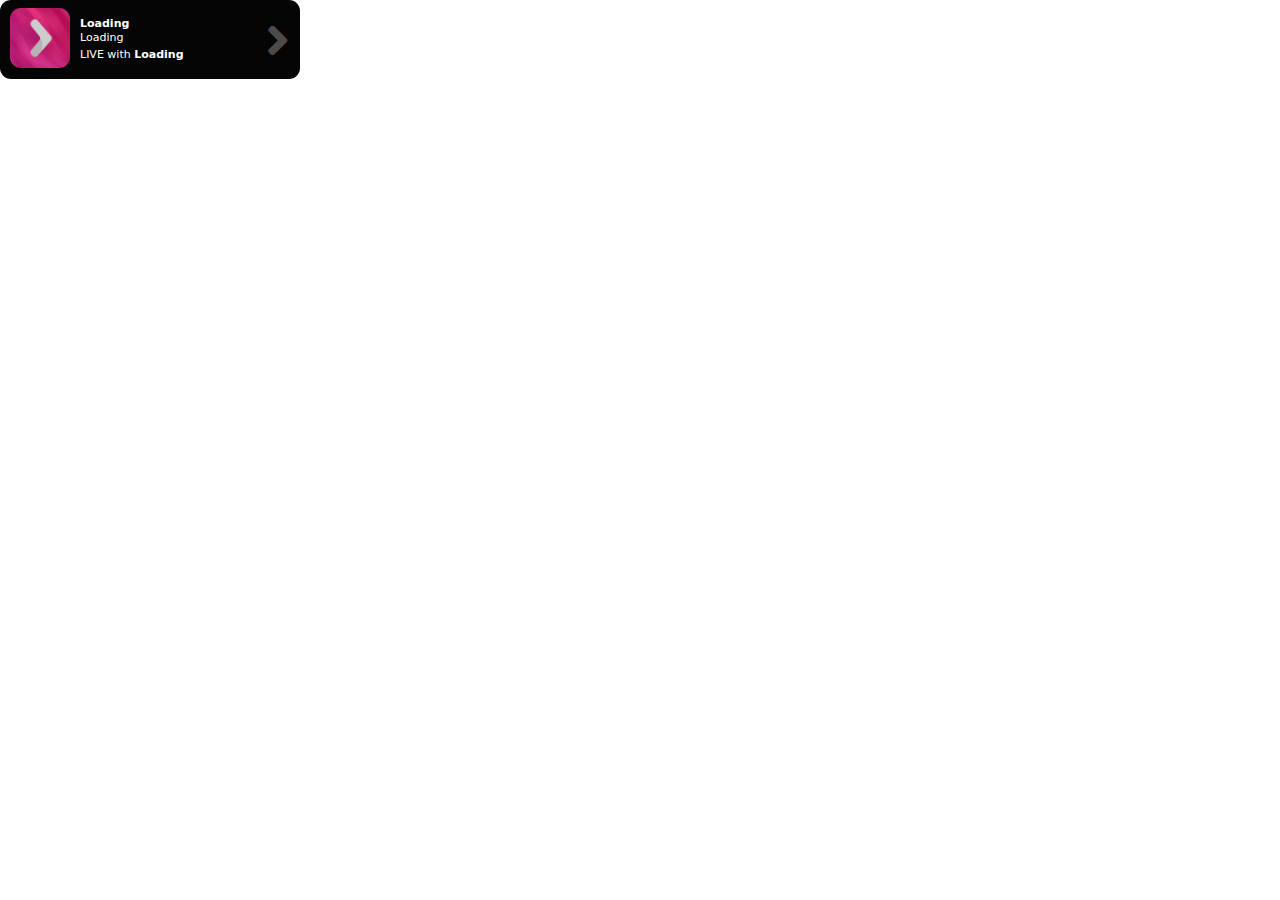
<file: index.html>
<!DOCTYPE html>
<html lang="en">

<head>
    <meta charset="utf-8">
    <meta name="viewport" content="width=device-width, initial-scale=1.0, shrink-to-fit=no">
    <title>TruckersFM | Streamer API (BETA)</title>
    <meta property="og:image" content="assets/img/TFM_Desktop_Background_new%20(1).png">
    <meta name="twitter:card" content="summary">
    <meta property="og:title" content="TruckersFM | Streamer API (BETA)">
    <meta property="og:description" content="TruckersFM Streamer API | Unofficial System built by Mark Davison, with the support of Ben from Xonos.Host">
    <meta name="description" content="TruckersFM Streamer API | Unofficial System built by Mark Davison, with the support of Ben from Xonos.Host">
    <meta name="twitter:description" content="TruckersFM Streamer API | Unofficial System built by Mark Davison, with the support of Ben from Xonos.Host">
    <meta name="twitter:title" content="TruckersFM | Streamer API (BETA)">
    <meta name="twitter:image" content="assets/img/TFM%20Logo%201024%20(1).png">
    <meta property="og:type" content="website">
    <link rel="icon" type="image/png" sizes="1000x1000" href="assets/img/TFM%20White.png">
    <link rel="icon" type="image/png" sizes="1000x1000" href="assets/img/TFM%20White.png">
    <link rel="icon" type="image/png" sizes="1000x1000" href="assets/img/TFM%20White.png">
    <link rel="icon" type="image/png" sizes="1000x1000" href="assets/img/TFM%20White.png">
    <link rel="icon" type="image/png" sizes="1000x1000" href="assets/img/TFM%20White.png">
    <link rel="stylesheet" href="assets/bootstrap/css/bootstrap.min.css">
    <link rel="stylesheet" href="assets/fonts/fontawesome-all.min.css">
    <link rel="stylesheet" href="assets/css/styles.css">
</head>

<body>
    <div class="full-width"><img class="img-fluid float-start" src="assets/img/TFM%20Logo%201024%20(1).png" style="border-radius: 11px;width: 60px;margin-right: 10px; margin-top: -2px;" id="artwork">
    <h1 style="color: #fff;font-size: 11px;margin-top: 7px;"><i class="fas fa-angle-right float-end" style="font-size: 47px;color: rgba(255,255,255,0.3);"></i><strong id="title" class="title">Loading</strong></h1>
        <h1 style="color: #fff;font-size: 11px;margin-top: -7px;" id="artist" class="artist">Loading</h1>
        <h1 style="color: #fff;font-size: 11px;margin-top: -4px;margin-bottom: 7px;">LIVE with <strong id="presenter" class="presenter">Loading</strong></h1>
    </div>
    <script src="assets/js/jquery.min.js"></script>
    <script src="assets/bootstrap/js/bootstrap.min.js"></script>
    <script src="https://ajax.googleapis.com/ajax/libs/jquery/3.2.1/jquery.min.js"></script>
    <script src="assets/js/stats.js"></script>
    
</body>

</html>
</file>
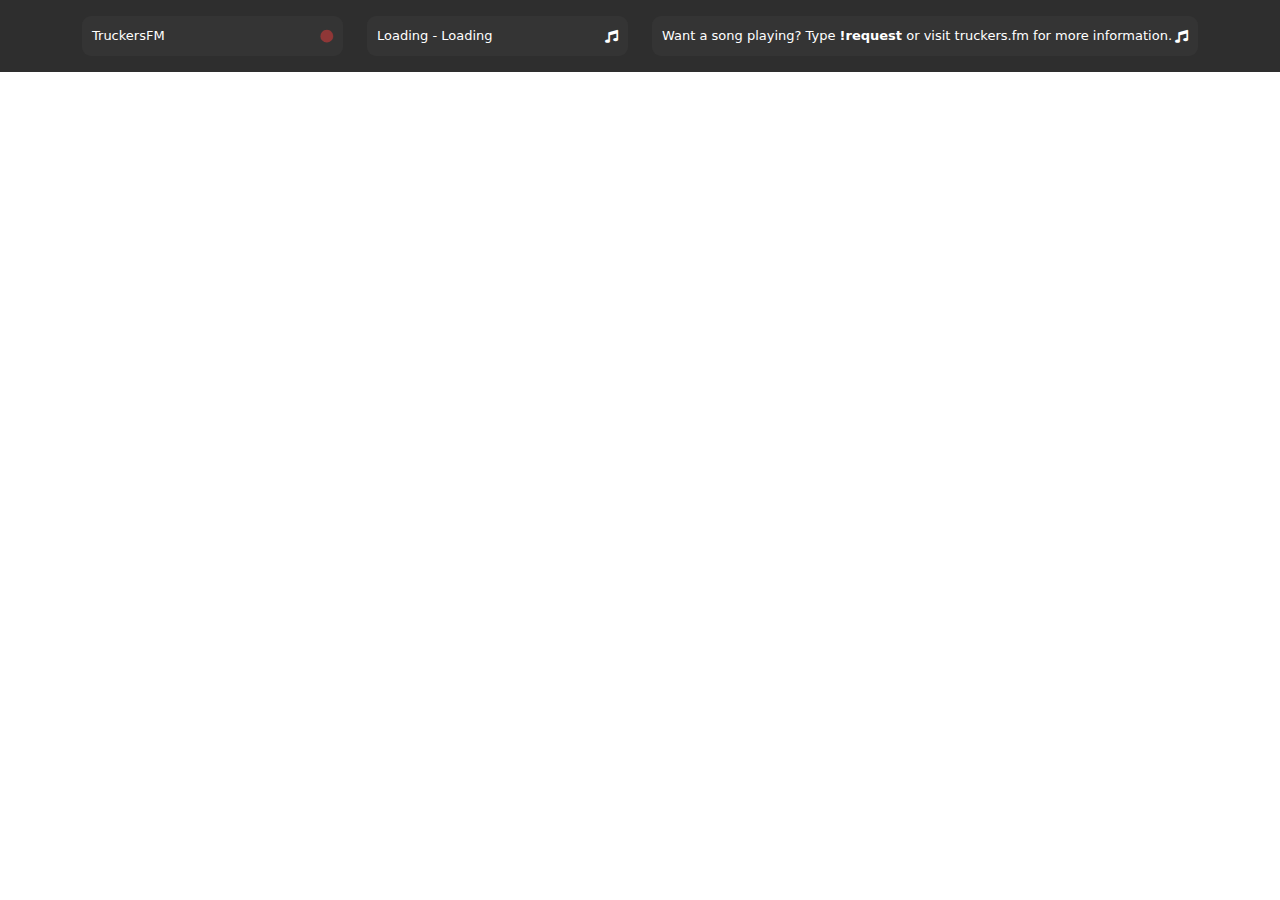
<file: new/index.html>
<!DOCTYPE html>
<html lang="en">

<head>
    <meta charset="utf-8">
    <meta name="viewport" content="width=device-width, initial-scale=1.0, shrink-to-fit=no">
    <title>Stats Overlays</title>
    <link rel="stylesheet" href="assets/bootstrap/css/bootstrap.min.css">
    <link rel="stylesheet" href="assets/fonts/fontawesome-all.min.css">
    <link rel="stylesheet" href="assets/css/styles.css">
</head>

<body>
    <div class="stats-header">
        <div class="container" style="padding-bottom: 0;">
            <div class="row" style="padding-bottom: 0;">
                <div class="col-xl-3" style="padding-bottom: 0;margin-bottom: 0;">
                    <div class="song-title" style="margin-bottom: 0;">
                        <p class="text-white" style="margin: 0;"><k id="presenter">TruckersFM</k><i class="fas fa-circle live float-end" style="margin-top: 4px;"></i></p>
                    </div>
                </div>
                <div class="col-xl-3" style="padding-bottom: 0;margin-bottom: 0;">
                    <div class="song-title" style="margin-bottom: 0;">
                        <p class="text-white" style="margin: 0;"><k id="artist">Loading</k> - <k id="title">Loading</k><i class="fas fa-music float-end" style="margin-top: 4px;"></i></p>
                    </div>
                </div>
                <div class="col-xl-6" style="padding-bottom: 0;margin-bottom: 0;">
                    <div class="song-title" style="margin-bottom: 0;">
                        <p class="text-white" style="margin: 0;">Want a song playing? Type <strong>!request</strong>&nbsp;or visit truckers.fm for more information.<i class="fas fa-music float-end" style="margin-top: 4px;"></i></p>
                    </div>
                </div>
            </div>
        </div>
    </div>
    <script src="assets/js/jquery.min.js"></script>
    <script src="assets/bootstrap/js/bootstrap.min.js"></script>
    <script src="https://ajax.googleapis.com/ajax/libs/jquery/3.2.1/jquery.min.js"></script>
    <script src="assets/js/stats.js"></script>
</body>

</html>
</file>
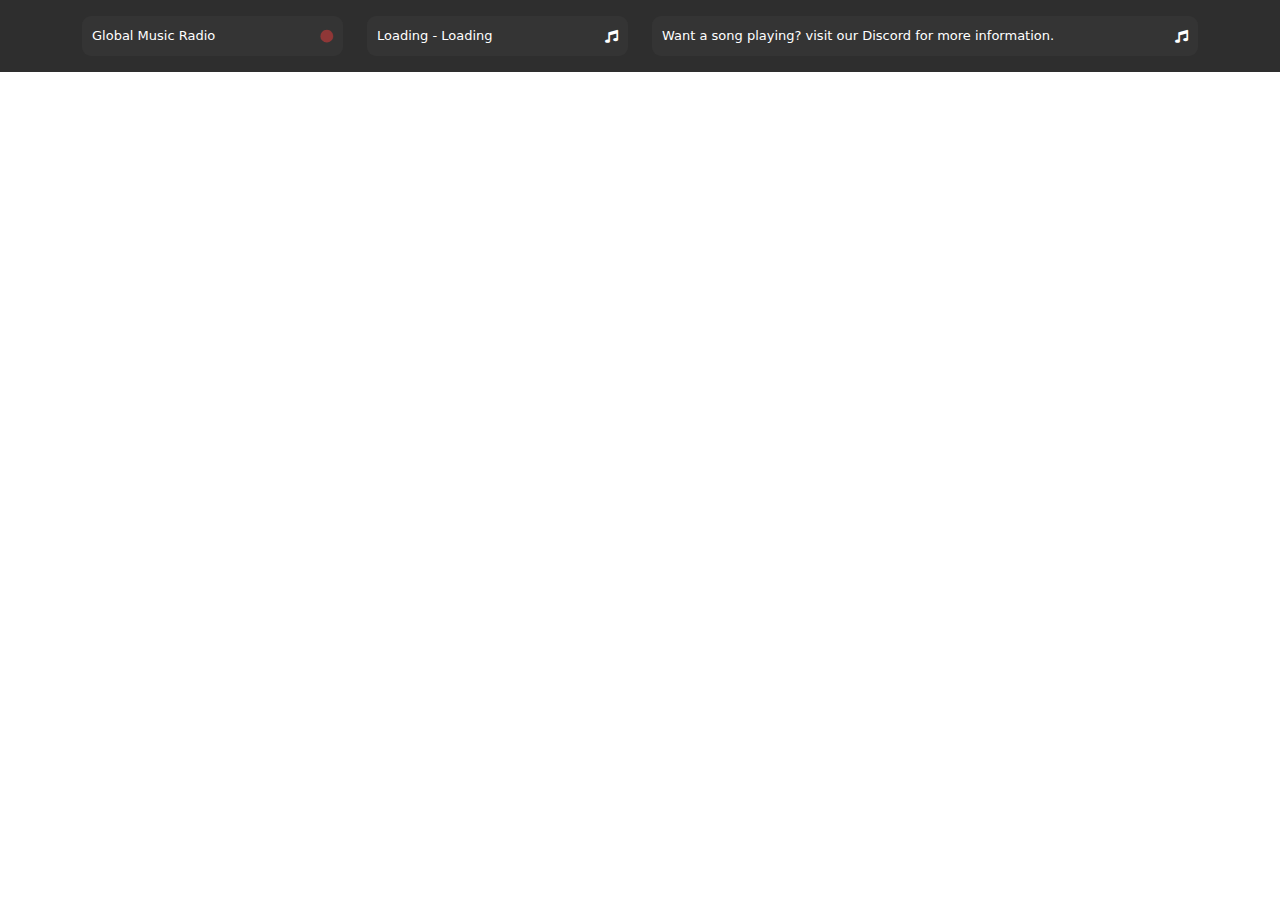
<file: globalmusicradio/full/index.html>
<!DOCTYPE html>
<html lang="en">

<head>
    <meta charset="utf-8">
    <meta name="viewport" content="width=device-width, initial-scale=1.0, shrink-to-fit=no">
    <title>Global Music Radio | Streamer API (BETA)</title>
    <meta property="og:image" content="assets/img/TFM_Desktop_Background_new%20(1).png">
    <meta name="twitter:card" content="summary">
    <meta property="og:title" content="Global Music Radio | Streamer API (BETA)">
    <meta property="og:description" content="Global Music Radio Streamer API | Unofficial System built by Mark Davison, with the support of HuckinB">
    <meta name="description" content="Global Music Radio Streamer API | Unofficial System built by Mark Davison, with the support of HuckinB">
    <meta name="twitter:description" content="Global Music Radio Streamer API | Unofficial System built by Mark Davison, with the support of HuckinB">
    <meta name="twitter:title" content="Global Music Radio | Streamer API (BETA)">
    <meta name="twitter:image" content="assets/img/favicon.png">
    <meta property="og:type" content="website">
    <link rel="icon" type="image/png" sizes="1000x1000" href="https://media.discordapp.net/attachments/631565137962336258/1165690735048278056/Global_Music_Radio_Logo.png?ex=6547c518&is=65355018&hm=5253389e96228ccff46abee3c43903ebbc4a35160fd26b7ec960150d3bbf0588&=&width=400&height=400">
    <link rel="icon" type="image/png" sizes="1000x1000" href="https://media.discordapp.net/attachments/631565137962336258/1165690735048278056/Global_Music_Radio_Logo.png?ex=6547c518&is=65355018&hm=5253389e96228ccff46abee3c43903ebbc4a35160fd26b7ec960150d3bbf0588&=&width=400&height=400">
    <link rel="icon" type="image/png" sizes="1000x1000" href="https://media.discordapp.net/attachments/631565137962336258/1165690735048278056/Global_Music_Radio_Logo.png?ex=6547c518&is=65355018&hm=5253389e96228ccff46abee3c43903ebbc4a35160fd26b7ec960150d3bbf0588&=&width=400&height=400">
    <link rel="icon" type="image/png" sizes="1000x1000" href="https://media.discordapp.net/attachments/631565137962336258/1165690735048278056/Global_Music_Radio_Logo.png?ex=6547c518&is=65355018&hm=5253389e96228ccff46abee3c43903ebbc4a35160fd26b7ec960150d3bbf0588&=&width=400&height=400">
    <link rel="icon" type="image/png" sizes="1000x1000" href="https://media.discordapp.net/attachments/631565137962336258/1165690735048278056/Global_Music_Radio_Logo.png?ex=6547c518&is=65355018&hm=5253389e96228ccff46abee3c43903ebbc4a35160fd26b7ec960150d3bbf0588&=&width=400&height=400">
    <link rel="stylesheet" href="assets/bootstrap/css/bootstrap.min.css">
    <link rel="stylesheet" href="assets/fonts/fontawesome-all.min.css">
    <link rel="stylesheet" href="assets/css/styles.css">
</head>

<body>
    <div class="stats-header">
        <div class="container" style="padding-bottom: 0;">
            <div class="row" style="padding-bottom: 0;">
                <div class="col-xl-3" style="padding-bottom: 0;margin-bottom: 0;">
                    <div class="song-title" style="margin-bottom: 0;">
                        <p class="text-white" style="margin: 0;"><k id="presenter">Global Music Radio</k><i class="fas fa-circle live float-end" style="margin-top: 4px;"></i></p>
                    </div>
                </div>
                <div class="col-xl-3" style="padding-bottom: 0;margin-bottom: 0;">
                    <div class="song-title" style="margin-bottom: 0;">
                        <p class="text-white" style="margin: 0;"><k id="artist">Loading</k> - <k id="title">Loading</k><i class="fas fa-music float-end" style="margin-top: 4px;"></i></p>
                    </div>
                </div>
                <div class="col-xl-6" style="padding-bottom: 0;margin-bottom: 0;">
                    <div class="song-title" style="margin-bottom: 0;">
                        <p class="text-white" style="margin: 0;">Want a song playing? visit our Discord for more information.<i class="fas fa-music float-end" style="margin-top: 4px;"></i></p>
                    </div>
                </div>
            </div>
        </div>
    </div>
    <script src="assets/js/jquery.min.js"></script>
    <script src="assets/bootstrap/js/bootstrap.min.js"></script>
    <script src="https://ajax.googleapis.com/ajax/libs/jquery/3.2.1/jquery.min.js"></script>
    <script src="../../assets/js/globalmusicradio.js"></script>
</body>

</html>
</file>
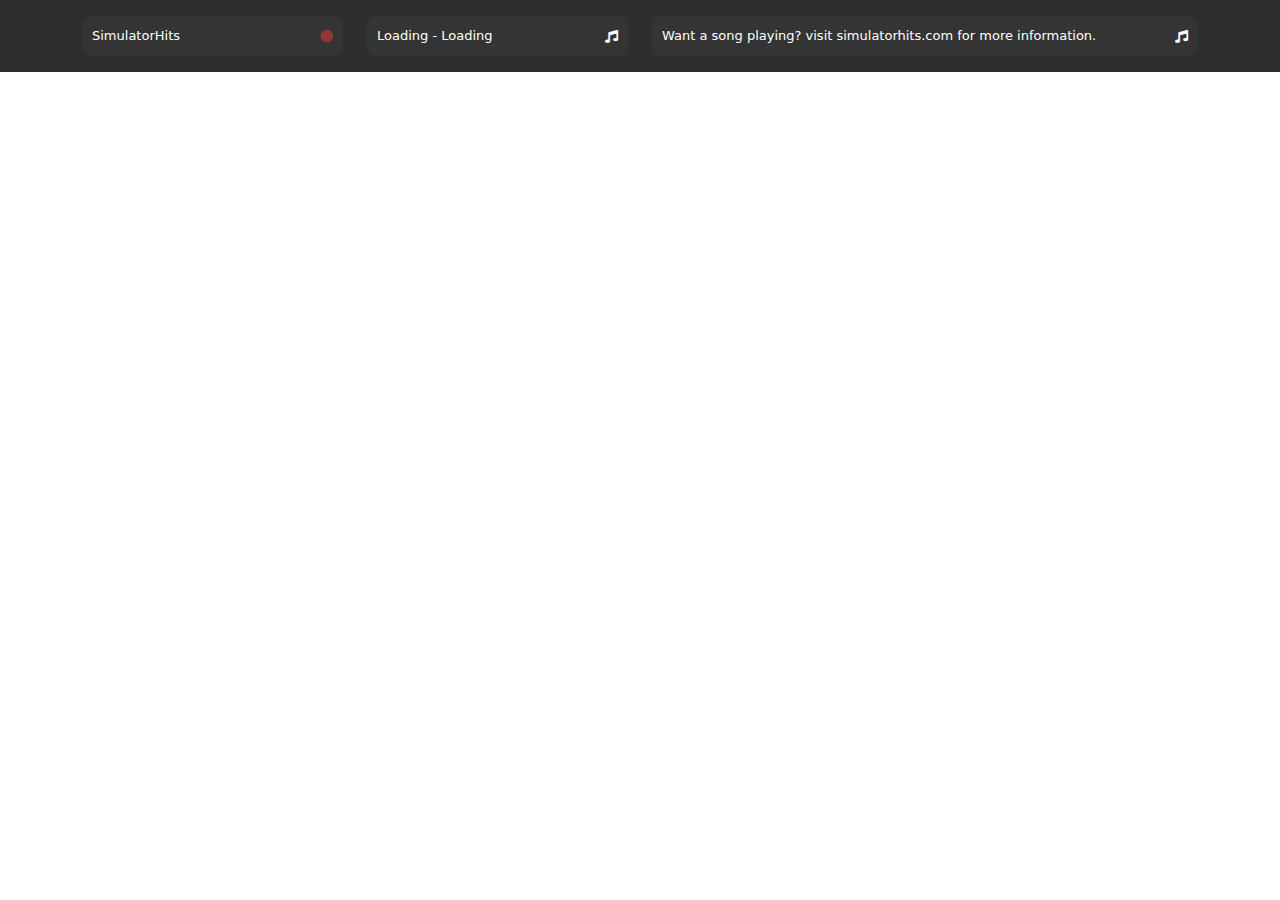
<file: simulatorhits/full/index.html>
<!DOCTYPE html>
<html lang="en">

<head>
    <meta charset="utf-8">
    <meta name="viewport" content="width=device-width, initial-scale=1.0, shrink-to-fit=no">
    <title>SimulatorHits | Streamer API (BETA)</title>
    <meta property="og:image" content="assets/img/TFM_Desktop_Background_new%20(1).png">
    <meta name="twitter:card" content="summary">
    <meta property="og:title" content="SimulatorHits | Streamer API (BETA)">
    <meta property="og:description" content="SimulatorHits Streamer API | Unofficial System built by Mark Davison, with the support of HuckinB">
    <meta name="description" content="SimulatorHits Streamer API | Unofficial System built by Mark Davison, with the support of HuckinB">
    <meta name="twitter:description" content="SimulatorHits Streamer API | Unofficial System built by Mark Davison, with the support of HuckinB">
    <meta name="twitter:title" content="SimulatorHits | Streamer API (BETA)">
    <meta name="twitter:image" content="assets/img/favicon.png">
    <meta property="og:type" content="website">
    <link rel="icon" type="image/png" sizes="1000x1000" href="https://simulatorhits.com/images/SH_Logo.jpg">
    <link rel="icon" type="image/png" sizes="1000x1000" href="https://simulatorhits.com/images/SH_Logo.jpg">
    <link rel="icon" type="image/png" sizes="1000x1000" href="https://simulatorhits.com/images/SH_Logo.jpg">
    <link rel="icon" type="image/png" sizes="1000x1000" href="https://simulatorhits.com/images/SH_Logo.jpg">
    <link rel="icon" type="image/png" sizes="1000x1000" href="https://simulatorhits.com/images/SH_Logo.jpg">
    <link rel="stylesheet" href="assets/bootstrap/css/bootstrap.min.css">
    <link rel="stylesheet" href="assets/fonts/fontawesome-all.min.css">
    <link rel="stylesheet" href="assets/css/styles.css">
</head>

<body>
    <div class="stats-header">
        <div class="container" style="padding-bottom: 0;">
            <div class="row" style="padding-bottom: 0;">
                <div class="col-xl-3" style="padding-bottom: 0;margin-bottom: 0;">
                    <div class="song-title" style="margin-bottom: 0;">
                        <p class="text-white" style="margin: 0;"><k id="presenter">SimulatorHits</k><i class="fas fa-circle live float-end" style="margin-top: 4px;"></i></p>
                    </div>
                </div>
                <div class="col-xl-3" style="padding-bottom: 0;margin-bottom: 0;">
                    <div class="song-title" style="margin-bottom: 0;">
                        <p class="text-white" style="margin: 0;"><k id="artist">Loading</k> - <k id="title">Loading</k><i class="fas fa-music float-end" style="margin-top: 4px;"></i></p>
                    </div>
                </div>
                <div class="col-xl-6" style="padding-bottom: 0;margin-bottom: 0;">
                    <div class="song-title" style="margin-bottom: 0;">
                        <p class="text-white" style="margin: 0;">Want a song playing? visit simulatorhits.com for more information.<i class="fas fa-music float-end" style="margin-top: 4px;"></i></p>
                    </div>
                </div>
            </div>
        </div>
    </div>
    <script src="assets/js/jquery.min.js"></script>
    <script src="assets/bootstrap/js/bootstrap.min.js"></script>
    <script src="https://ajax.googleapis.com/ajax/libs/jquery/3.2.1/jquery.min.js"></script>
    <script src="../../assets/js/simulatorhits.js"></script>
</body>

</html>
</file>
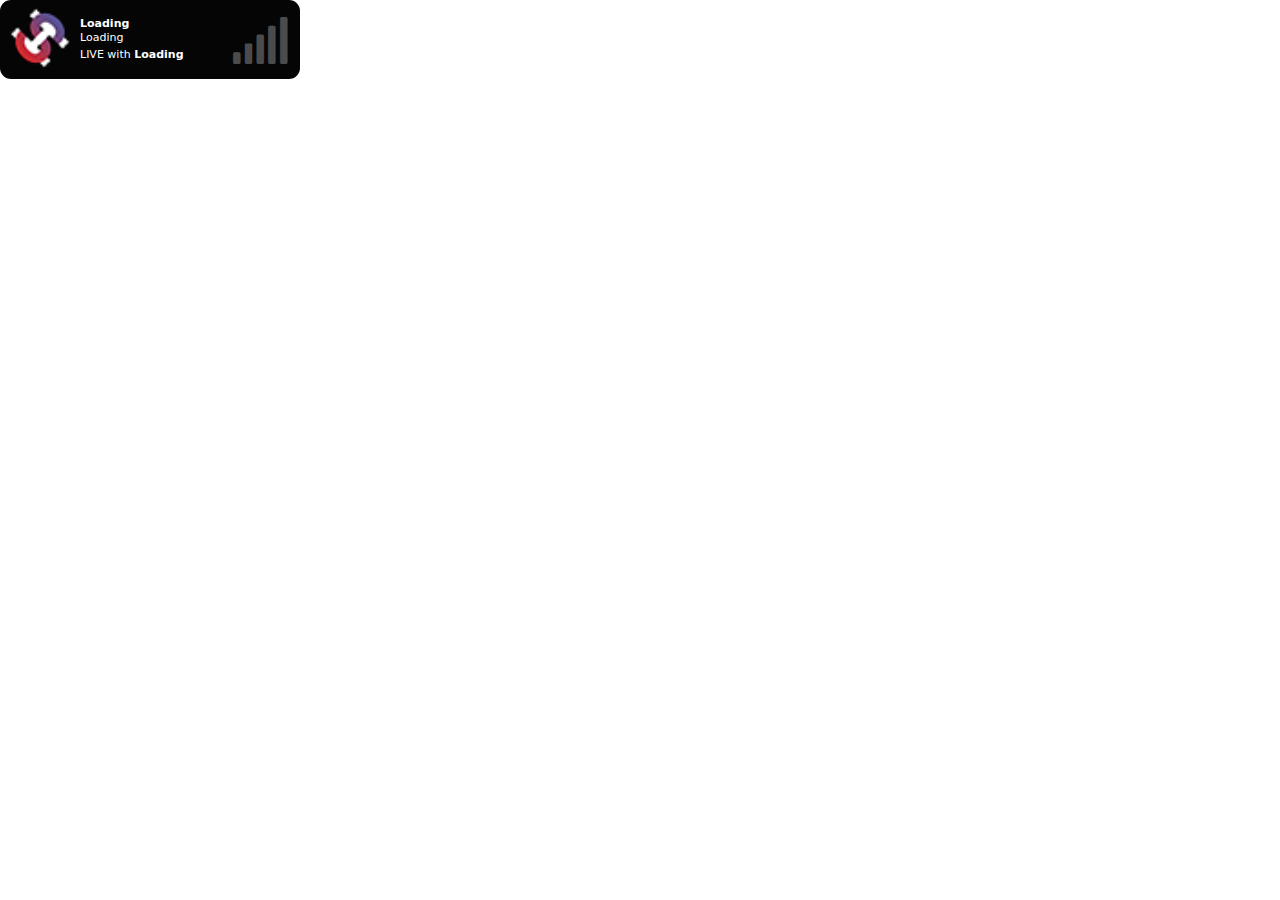
<file: simulatorhits/slim/index.html>
<!DOCTYPE html>
<html lang="en">

<head>
    <meta charset="utf-8">
    <meta name="viewport" content="width=device-width, initial-scale=1.0, shrink-to-fit=no">
    <title>SimulatorHits | Streamer API (BETA)</title>
    <meta property="og:image" content="assets/img/TFM_Desktop_Background_new%20(1).png">
    <meta name="twitter:card" content="summary">
    <meta property="og:title" content="SimulatorHits | Streamer API (BETA)">
    <meta property="og:description" content="SimulatorHits Streamer API | Unofficial System built by Mark Davison, with the support of HuckinB">
    <meta name="description" content="SimulatorHits Streamer API | Unofficial System built by Mark Davison, with the support of HuckinB">
    <meta name="twitter:description" content="SimulatorHits Streamer API | Unofficial System built by Mark Davison, with the support of HuckinB">
    <meta name="twitter:title" content="SimulatorHits | Streamer API (BETA)">
    <meta name="twitter:image" content="assets/img/favicon.png">
    <meta property="og:type" content="website">
    <link rel="icon" type="image/png" sizes="1000x1000" href="https://simulatorhits.com/images/SH_Logo.jpg">
    <link rel="icon" type="image/png" sizes="1000x1000" href="https://simulatorhits.com/images/SH_Logo.jpg">
    <link rel="icon" type="image/png" sizes="1000x1000" href="https://simulatorhits.com/images/SH_Logo.jpg">
    <link rel="icon" type="image/png" sizes="1000x1000" href="https://simulatorhits.com/images/SH_Logo.jpg">
    <link rel="icon" type="image/png" sizes="1000x1000" href="https://simulatorhits.com/images/SH_Logo.jpg">
    <link rel="stylesheet" href="assets/bootstrap/css/bootstrap.min.css">
    <link rel="stylesheet" href="assets/fonts/fontawesome-all.min.css">
    <link rel="stylesheet" href="assets/css/styles.css">
</head>

<body>
    <div class="full-width"><img class="img-fluid float-start" src="assets/img/favicon.png" style="border-radius: 11px;width: 60px;margin-right: 10px; margin-top: -2px;" id="artwork">
    <h1 style="color: #fff;font-size: 11px;margin-top: 7px;"><i class="fas fa-signal float-end" style="font-size: 47px;color: rgba(255,255,255,0.3);"></i><strong id="title" class="title">Loading</strong></h1>
        <h1 style="color: #fff;font-size: 11px;margin-top: -7px;" id="artist" class="artist">Loading</h1>
        <h1 style="color: #fff;font-size: 11px;margin-top: -4px;margin-bottom: 7px;">LIVE with <strong id="presenter" class="presenter">Loading</strong></h1>
    </div>
    <script src="assets/js/jquery.min.js"></script>
    <script src="assets/bootstrap/js/bootstrap.min.js"></script>
    <script src="https://ajax.googleapis.com/ajax/libs/jquery/3.2.1/jquery.min.js"></script>
    <script src="../../assets/js/simulatorhits.js"></script>
    
</body>

</html>
</file>
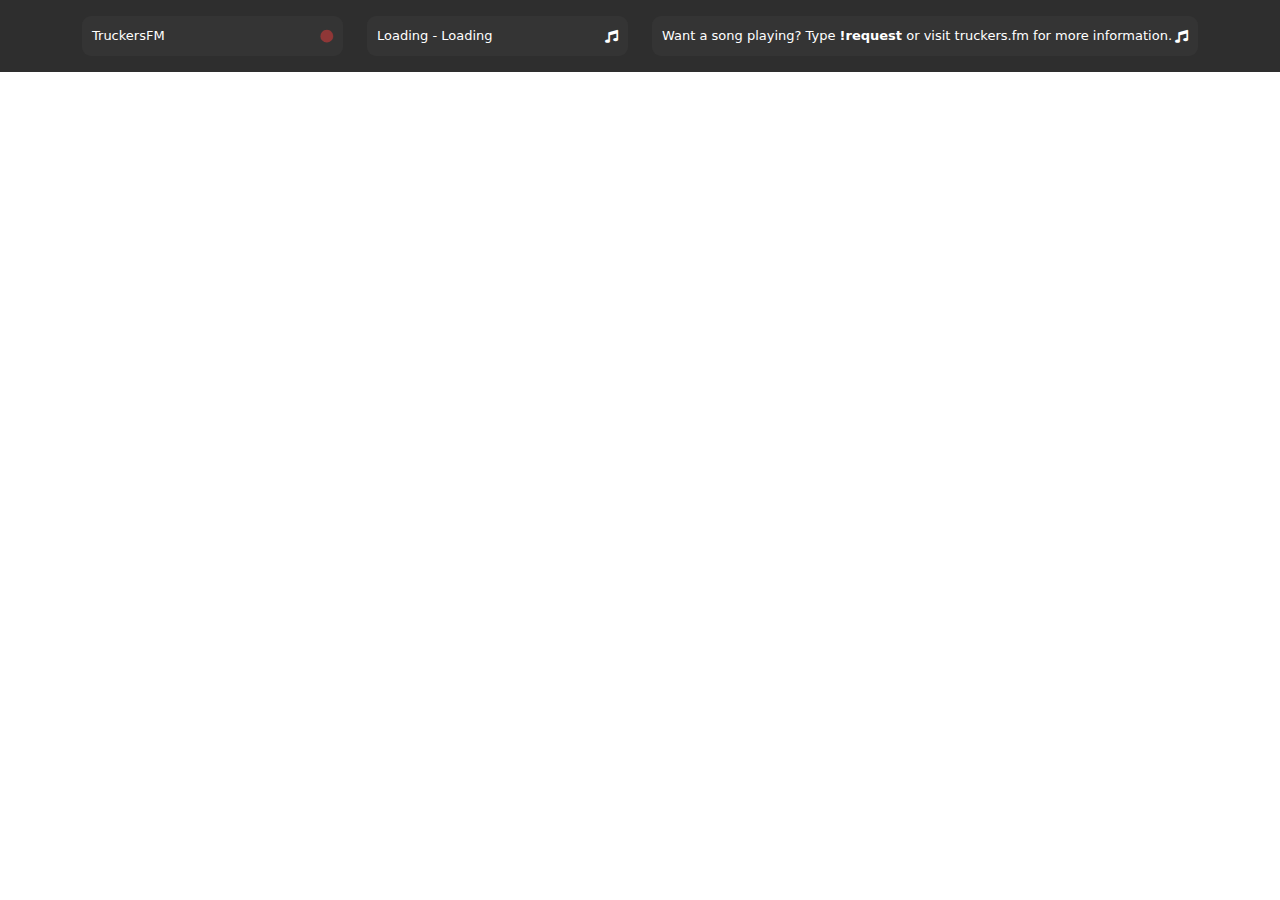
<file: truckersfm/full/index.html>
<!DOCTYPE html>
<html lang="en">

<head>
    <meta charset="utf-8">
    <meta name="viewport" content="width=device-width, initial-scale=1.0, shrink-to-fit=no">
    <title>Stats Overlays</title>
    <link rel="stylesheet" href="assets/bootstrap/css/bootstrap.min.css">
    <link rel="stylesheet" href="assets/fonts/fontawesome-all.min.css">
    <link rel="stylesheet" href="assets/css/styles.css">
</head>

<body>
    <div class="stats-header">
        <div class="container" style="padding-bottom: 0;">
            <div class="row" style="padding-bottom: 0;">
                <div class="col-xl-3" style="padding-bottom: 0;margin-bottom: 0;">
                    <div class="song-title" style="margin-bottom: 0;">
                        <p class="text-white" style="margin: 0;"><k id="presenter">TruckersFM</k><i class="fas fa-circle live float-end" style="margin-top: 4px;"></i></p>
                    </div>
                </div>
                <div class="col-xl-3" style="padding-bottom: 0;margin-bottom: 0;">
                    <div class="song-title" style="margin-bottom: 0;">
                        <p class="text-white" style="margin: 0;"><k id="artist">Loading</k> - <k id="title">Loading</k><i class="fas fa-music float-end" style="margin-top: 4px;"></i></p>
                    </div>
                </div>
                <div class="col-xl-6" style="padding-bottom: 0;margin-bottom: 0;">
                    <div class="song-title" style="margin-bottom: 0;">
                        <p class="text-white" style="margin: 0;">Want a song playing? Type <strong>!request</strong>&nbsp;or visit truckers.fm for more information.<i class="fas fa-music float-end" style="margin-top: 4px;"></i></p>
                    </div>
                </div>
            </div>
        </div>
    </div>
    <script src="assets/js/jquery.min.js"></script>
    <script src="assets/bootstrap/js/bootstrap.min.js"></script>
    <script src="https://ajax.googleapis.com/ajax/libs/jquery/3.2.1/jquery.min.js"></script>
    <script src="../../assets/js/truckersfm.js"></script>
</body>

</html>
</file>
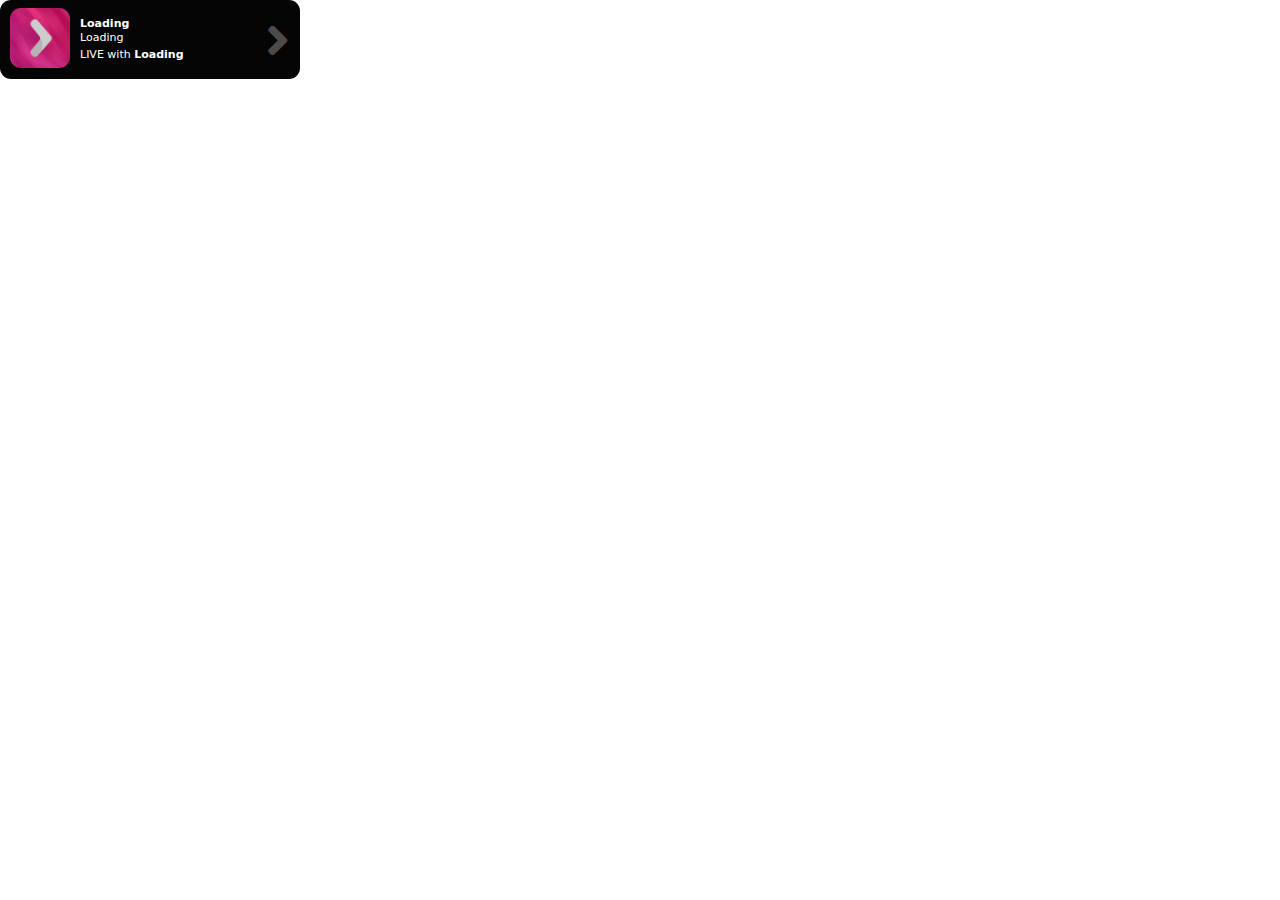
<file: truckersfm/slim/index.html>
<!DOCTYPE html>
<html lang="en">

<head>
    <meta charset="utf-8">
    <meta name="viewport" content="width=device-width, initial-scale=1.0, shrink-to-fit=no">
    <title>TruckersFM | Streamer API (BETA)</title>
    <meta property="og:image" content="assets/img/TFM_Desktop_Background_new%20(1).png">
    <meta name="twitter:card" content="summary">
    <meta property="og:title" content="TruckersFM | Streamer API (BETA)">
    <meta property="og:description" content="TruckersFM Streamer API | Unofficial System built by Mark Davison, with the support of Ben from Xonos.Host">
    <meta name="description" content="TruckersFM Streamer API | Unofficial System built by Mark Davison, with the support of Ben from Xonos.Host">
    <meta name="twitter:description" content="TruckersFM Streamer API | Unofficial System built by Mark Davison, with the support of Ben from Xonos.Host">
    <meta name="twitter:title" content="TruckersFM | Streamer API (BETA)">
    <meta name="twitter:image" content="assets/img/TFM%20Logo%201024%20(1).png">
    <meta property="og:type" content="website">
    <link rel="icon" type="image/png" sizes="1000x1000" href="assets/img/TFM%20White.png">
    <link rel="icon" type="image/png" sizes="1000x1000" href="assets/img/TFM%20White.png">
    <link rel="icon" type="image/png" sizes="1000x1000" href="assets/img/TFM%20White.png">
    <link rel="icon" type="image/png" sizes="1000x1000" href="assets/img/TFM%20White.png">
    <link rel="icon" type="image/png" sizes="1000x1000" href="assets/img/TFM%20White.png">
    <link rel="stylesheet" href="assets/bootstrap/css/bootstrap.min.css">
    <link rel="stylesheet" href="assets/fonts/fontawesome-all.min.css">
    <link rel="stylesheet" href="assets/css/styles.css">
</head>

<body>
    <div class="full-width"><img class="img-fluid float-start" src="assets/img/TFM%20Logo%201024%20(1).png" style="border-radius: 11px;width: 60px;margin-right: 10px; margin-top: -2px;" id="artwork">
    <h1 style="color: #fff;font-size: 11px;margin-top: 7px;"><i class="fas fa-angle-right float-end" style="font-size: 47px;color: rgba(255,255,255,0.3);"></i><strong id="title" class="title">Loading</strong></h1>
        <h1 style="color: #fff;font-size: 11px;margin-top: -7px;" id="artist" class="artist">Loading</h1>
        <h1 style="color: #fff;font-size: 11px;margin-top: -4px;margin-bottom: 7px;">LIVE with <strong id="presenter" class="presenter">Loading</strong></h1>
    </div>
    <script src="assets/js/jquery.min.js"></script>
    <script src="assets/bootstrap/js/bootstrap.min.js"></script>
    <script src="https://ajax.googleapis.com/ajax/libs/jquery/3.2.1/jquery.min.js"></script>
    <script src="../../assets/js/truckersfm.js"></script>
    
</body>

</html>
</file>
<file: assets/css/styles.css>
.stats_background {
  width: 300px;
  height: 60px;
  position: absolute;
  bottom: 0;
  padding: 10px;
  background: rgba(0, 0, 0, 0.781);
}

.full-width {
  width: 300px;
  height: inherit;
  background: rgba(0,0,0,0.98);
  border-radius: 11px;
  padding: 10px;
}

.title {
  text-overflow: ellipsis;
}

.artist {
  text-overflow: ellipsis ellsis;
}

.presenter {
text-overflow: ellipsis;
}
</file>
<file: new/assets/css/styles.css>
.stats-header {
  padding: 16px;
  background: rgba(25,25,25,0.91);
}

.song-title {
  width: 100%;
  padding: 10px;
  border-radius: 9px;
  background-color: rgba(255,255,255,0.03);
}

p {
  font-size: 13px;
}

.fas.fa-circle.live {
  color: #8f3737;
  animation: blinker 3s linear infinite;
}

@keyframes blinker {
  50% {
    opacity: 0;
  }
}
</file>
<file: globalmusicradio/full/assets/css/styles.css>
.stats-header {
  padding: 16px;
  background: rgba(25,25,25,0.91);
}

.song-title {
  width: 100%;
  padding: 10px;
  border-radius: 9px;
  background-color: rgba(255,255,255,0.03);
}

p {
  font-size: 13px;
}

.fas.fa-circle.live {
  color: #8f3737;
  animation: blinker 3s linear infinite;
}

@keyframes blinker {
  50% {
    opacity: 0;
  }
}
</file>
<file: simulatorhits/full/assets/css/styles.css>
.stats-header {
  padding: 16px;
  background: rgba(25,25,25,0.91);
}

.song-title {
  width: 100%;
  padding: 10px;
  border-radius: 9px;
  background-color: rgba(255,255,255,0.03);
}

p {
  font-size: 13px;
}

.fas.fa-circle.live {
  color: #8f3737;
  animation: blinker 3s linear infinite;
}

@keyframes blinker {
  50% {
    opacity: 0;
  }
}
</file>
<file: simulatorhits/slim/assets/css/styles.css>
.stats_background {
  width: 300px;
  height: 60px;
  position: absolute;
  bottom: 0;
  padding: 10px;
  background: rgba(0, 0, 0, 0.781);
}

.full-width {
  width: 300px;
  height: inherit;
  background: rgba(0,0,0,0.98);
  border-radius: 11px;
  padding: 10px;
}

.title {
  text-overflow: ellipsis;
}

.artist {
  text-overflow: ellipsis ellsis;
}

.presenter {
text-overflow: ellipsis;
}
</file>
<file: truckersfm/full/assets/css/styles.css>
.stats-header {
  padding: 16px;
  background: rgba(25,25,25,0.91);
}

.song-title {
  width: 100%;
  padding: 10px;
  border-radius: 9px;
  background-color: rgba(255,255,255,0.03);
}

p {
  font-size: 13px;
}

.fas.fa-circle.live {
  color: #8f3737;
  animation: blinker 3s linear infinite;
}

@keyframes blinker {
  50% {
    opacity: 0;
  }
}
</file>
<file: truckersfm/slim/assets/css/styles.css>
.stats_background {
  width: 300px;
  height: 60px;
  position: absolute;
  bottom: 0;
  padding: 10px;
  background: rgba(0, 0, 0, 0.781);
}

.full-width {
  width: 300px;
  height: inherit;
  background: rgba(0,0,0,0.98);
  border-radius: 11px;
  padding: 10px;
}

.title {
  text-overflow: ellipsis;
}

.artist {
  text-overflow: ellipsis ellsis;
}

.presenter {
text-overflow: ellipsis;
}
</file>
